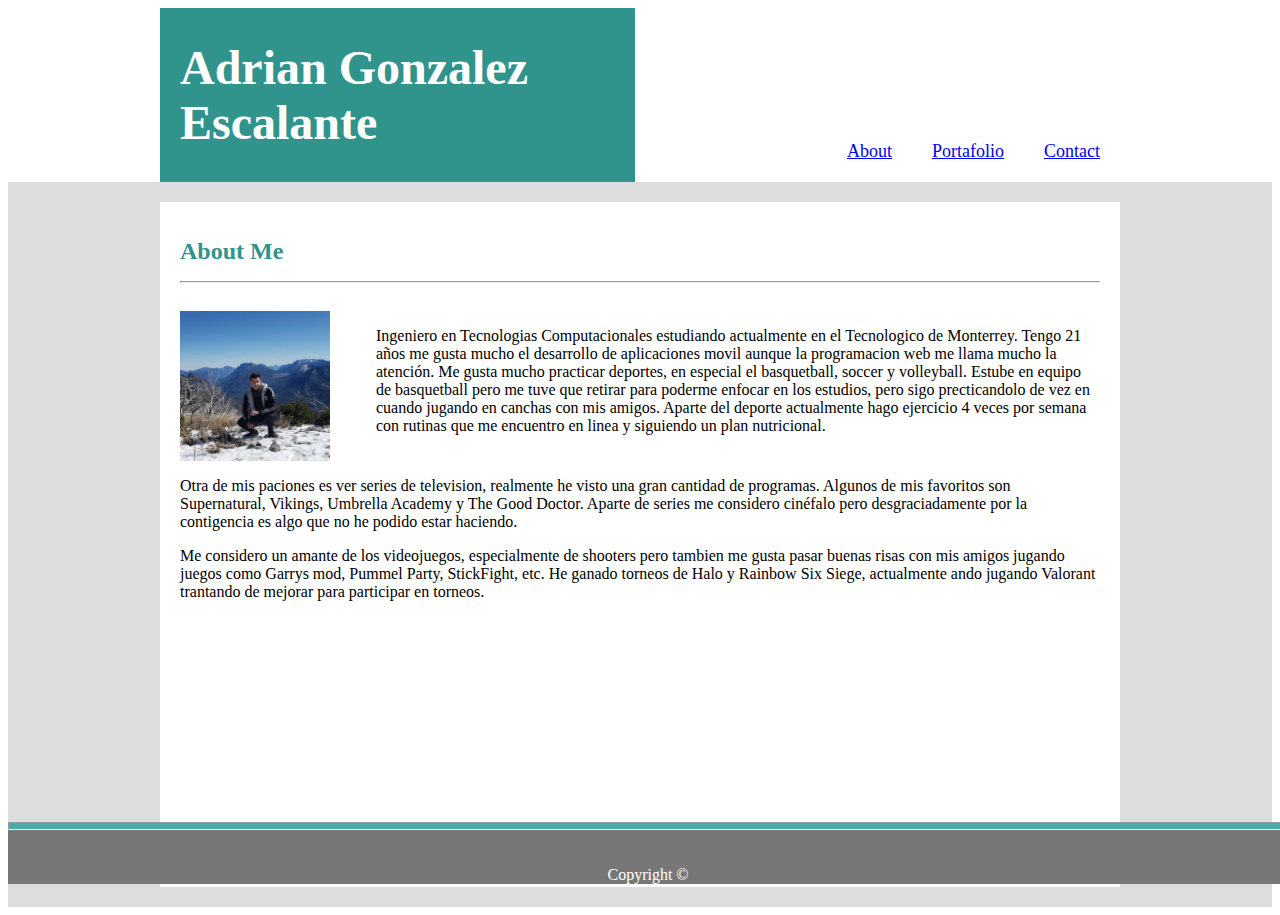
<file: index.html>
<!DOCTYPE html>
<html>

<head>
    <link rel="stylesheet" href="assets/css/style.css">
</head>

<body>
    <div class="maincontainer">

        <header>
            <section style="background-color: #ffffff">
                <div class="row">
                    <section id="name">
                        <h1>
                            Adrian Gonzalez Escalante
                        </h1>
                    </section>
                    <section id="left">
                        <a href="index.html">
                    About
                </a>

                    </section>
                    <section id="middle">
                        <a href="portafolio.html">
                    Portafolio
                </a>
                    </section>
                    <section id="right">
                        <a href="contact.html">
                    Contact
                </a>
                    </section>

                </div>
            </section>

        </header>
    </div>
    <section id="marco">

        <main class="maincontainer">
            <section class="subcontainer">
                <h1 id="about">
                    About Me
                </h1>
                <hr>
                <div class="row" style="margin-top: 3%;">
                    <img src="./assets/images/foto.png" alt="image of a me" width="150" height="150" />
                    <p style="margin-left: 5%;">
                        Ingeniero en Tecnologias Computacionales estudiando actualmente en el Tecnologico de Monterrey. Tengo 21 años me gusta mucho el desarrollo de aplicaciones movil aunque la programacion web me llama mucho la atención. Me gusta mucho practicar deportes,
                        en especial el basquetball, soccer y volleyball. Estube en equipo de basquetball pero me tuve que retirar para poderme enfocar en los estudios, pero sigo precticandolo de vez en cuando jugando en canchas con mis amigos. Aparte
                        del deporte actualmente hago ejercicio 4 veces por semana con rutinas que me encuentro en linea y siguiendo un plan nutricional.

                    </p>

                </div>
                <div>
                    <p>
                        Otra de mis paciones es ver series de television, realmente he visto una gran cantidad de programas. Algunos de mis favoritos son Supernatural, Vikings, Umbrella Academy y The Good Doctor. Aparte de series me considero cinéfalo pero desgraciadamente por
                        la contigencia es algo que no he podido estar haciendo.
                    </p>
                </div>

                <div>
                    <p>
                        Me considero un amante de los videojuegos, especialmente de shooters pero tambien me gusta pasar buenas risas con mis amigos jugando juegos como Garrys mod, Pummel Party, StickFight, etc. He ganado torneos de Halo y Rainbow Six Siege, actualmente ando
                        jugando Valorant trantando de mejorar para participar en torneos.

                    </p>
                </div>



            </section>
        </main>
    </section>



</body>
<footer>
    <hr class="line">
    <section style="background-color: #777777; margin-bottom: 0px;">
        <p style="text-align: center; color: #ffffff; margin-top: 0px;">
            <br><br> Copyright ©
        </p>
    </section>
</footer>

</html>
</file>
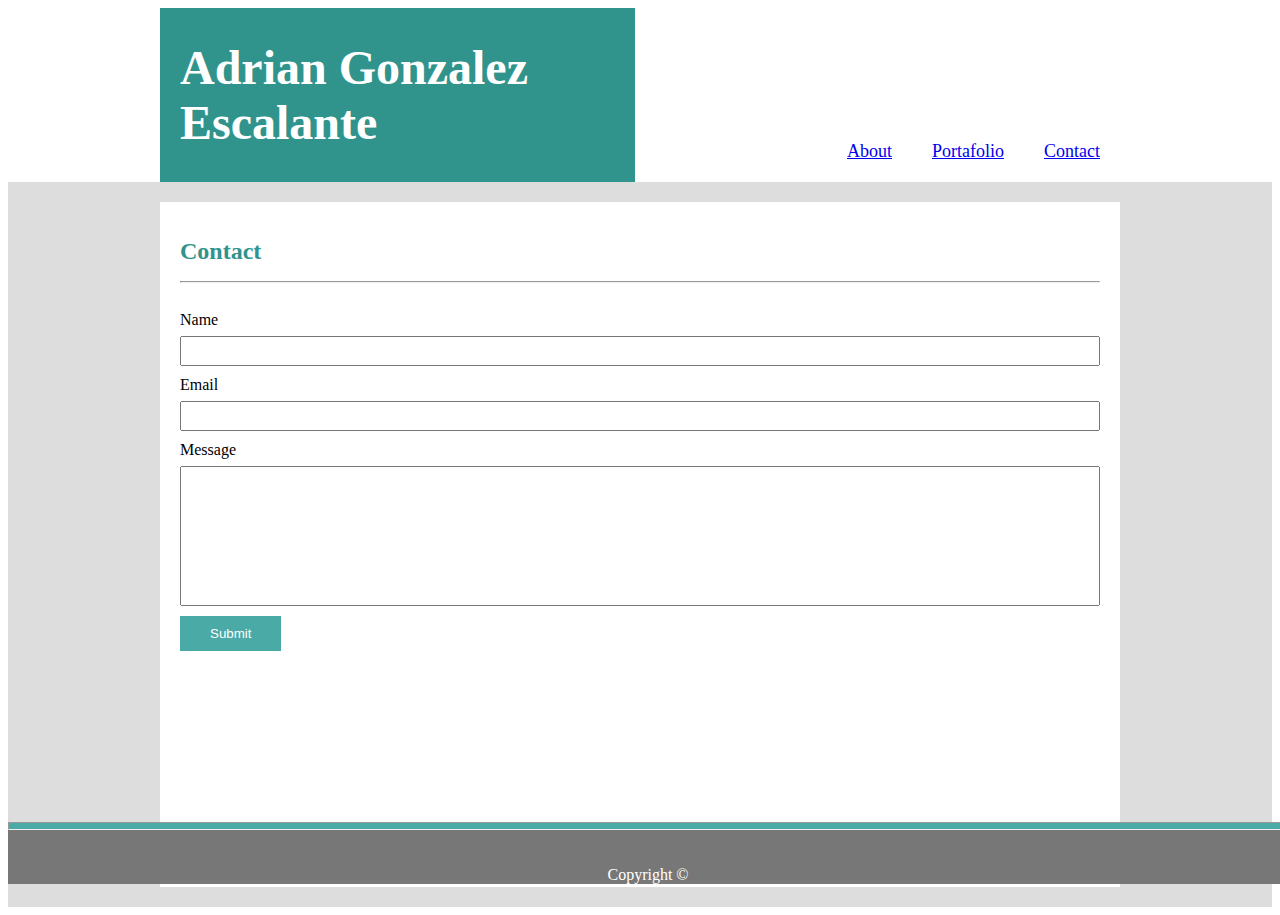
<file: contact.html>
<!DOCTYPE html>
<html>

<head>
    <link rel="stylesheet" href="assets/css/style.css">
</head>

<body>
    <div class="maincontainer">

        <header>
            <section style="background-color: #ffffff">
                <div class="row">
                    <section id="name">
                        <h1>
                            Adrian Gonzalez Escalante
                        </h1>
                    </section>
                    <section id="left">
                        <a href="index.html">
                    About
                </a>

                    </section>
                    <section id="middle">
                        <a href="portafolio.html">
                    Portafolio
                </a>
                    </section>
                    <section id="right">
                        <a href="contact.html">
                    Contact
                </a>
                    </section>

                </div>
            </section>

        </header>
    </div>
    <section id="marco">

        <main class="maincontainer">
            <section class="subcontainer">
                <h1 id="about">
                    Contact
                </h1>
                <hr>
                <div style="margin-top: 3%;">
                    <div style="margin-bottom: 7px;">
                        <label for="name"> Name</label>
                    </div>

                    <div class="complete">
                        <input type="text" class="complete">
                    </div>

                    <div style="margin-bottom: 7px;">
                        <label for="email"> Email</label>
                    </div>

                    <div class="complete">
                        <input type="email" class="complete">
                    </div>

                    <div style="margin-bottom: 7px;">
                        <label for="Message"> Message</label>
                    </div>

                    <div class="complete">
                        <input type="text" class="complete" style="padding-bottom: 120px;">
                    </div>


                    <div class="complete" style="padding-bottom: 50px;">
                        <input type="submit" class="sumbit">
                    </div>


                </div>
            </section>
        </main>
    </section>
    <footer>
        <hr class="line">
        <section style="background-color: #777777;">
            <p style="text-align: center; color: #ffffff; margin-top: 0px;">
                <br><br> Copyright ©
            </p>
        </section>
    </footer>

</body>


</html>
</file>
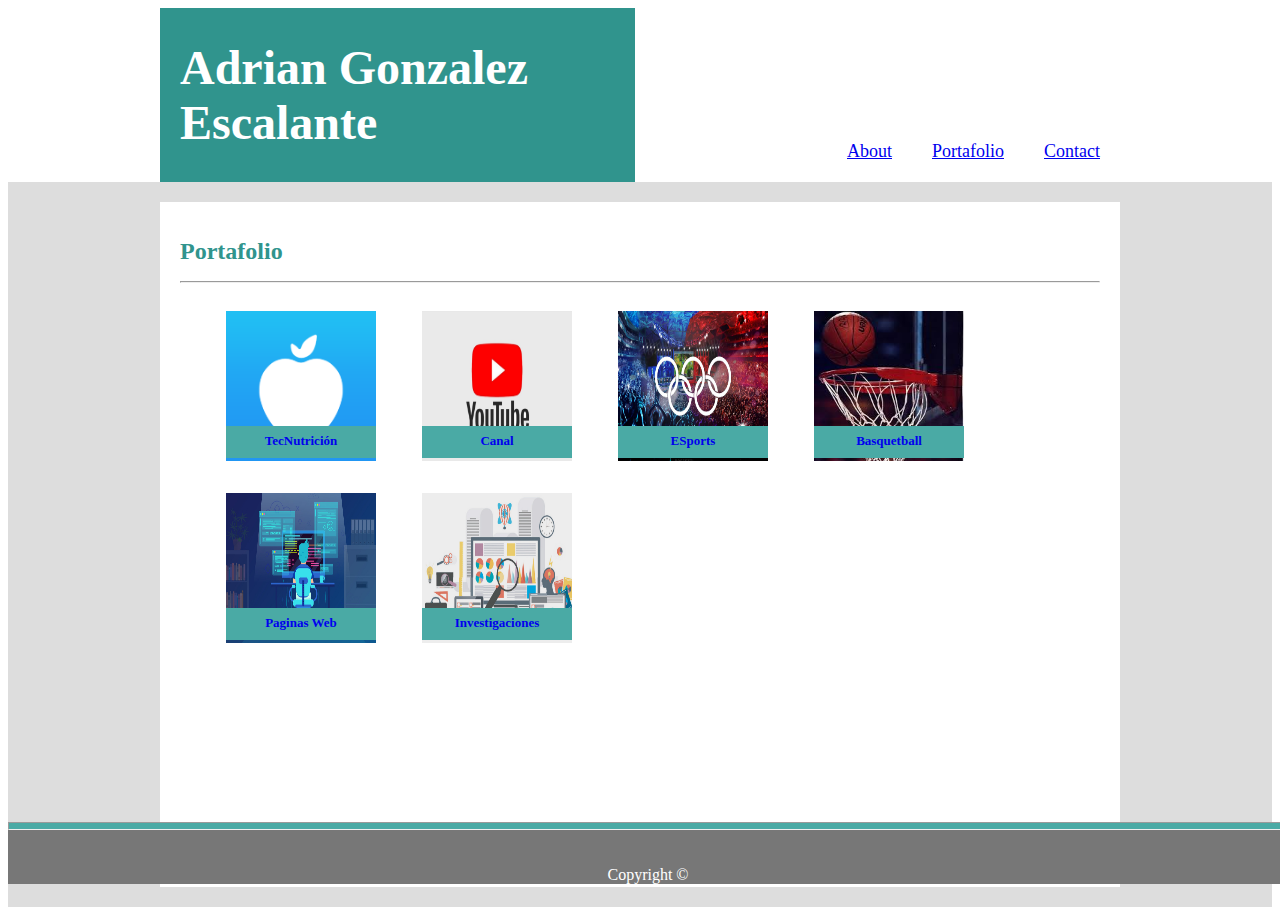
<file: portafolio.html>
<!DOCTYPE html>
<html>

<head>
    <link rel="stylesheet" href="assets/css/style.css">
</head>

<body>
    <div class="maincontainer">

        <header>
            <section style="background-color: #ffffff">
                <div class="row">
                    <section id="name">
                        <h1>
                            Adrian Gonzalez Escalante
                        </h1>
                    </section>
                    <section id="left">
                        <a href="index.html">
                    About
                </a>

                    </section>
                    <section id="middle">
                        <a href="portafolio.html">
                    Portafolio
                </a>
                    </section>
                    <section id="right">
                        <a href="contact.html">
                    Contact
                </a>
                    </section>

                </div>
            </section>

        </header>
    </div>
    <section id="marco">

        <main class="maincontainer">
            <section class="subcontainer">
                <h1 id="about">
                    Portafolio
                </h1>
                <hr>
                <div class="row" style="margin-top: 3%;">
                    <div class="image">
                        <a href="#">
                            <img src="./assets/images/applogoandroid2.png" alt="image of a me" width="150" height="150" />
                            <div class="centered">TecNutrición</div>
                        </a>

                    </div>
                    <div class="image">
                        <a href="#">
                            <img src="./assets/images/yout.jpeg" alt="image of a me" width="150" height="150" />
                            <div class="centered">Canal</div>
                        </a>

                    </div>

                    <div class="image">
                        <a href="#">
                            <img src="./assets/images/esports.jpg" alt="image of a me" width="150" height="150" />
                            <div class="centered">ESports</div>
                        </a>

                    </div>

                    <div class="image">
                        <a href="#">
                            <img src="./assets/images/basquet.jpg" alt="image of a me" width="150" height="150" />
                            <div class="centered">Basquetball</div>
                        </a>

                    </div>

                </div>

                <div class="row" style="margin-top: 3%;">
                    <div class="image">
                        <a href="#">
                            <img src="./assets/images/web.jpg" alt="image of a me" width="150" height="150" />
                            <div class="centered">Paginas Web</div>
                        </a>

                    </div>
                    <div class="image">
                        <a href="#">
                            <img src="./assets/images/Investigaciones.jpg" alt="image of a me" width="150" height="150" />
                            <div class="centered">Investigaciones</div>
                        </a>

                    </div>



                </div>

            </section>
        </main>
    </section>
    <footer>
        <hr class="line">
        <section style="background-color: #777777;">
            <p style="text-align: center; color: #ffffff; margin-top: 0px;">
                <br><br> Copyright ©
            </p>
        </section>
    </footer>


</body>


</html>
</file>
<file: assets/css/style.css>
.row {
    display: flex;
}

#name {
    background: #30948D;
    color: #ffffff;
    margin-left: 0%;
    margin-right: 20%;
    padding-left: 20px;
    padding-right: 20px;
    font-size: x-large;
}

#about {
    color: #30948D;
    font-size: x-large;
}

#left {
    font-size: large;
    width: auto;
    padding: 20px;
    margin-top: auto;
}

#middle {
    font-size: large;
    width: auto;
    padding: 20px;
    margin-top: auto;
}

#right {
    font-size: large;
    width: auto;
    padding: 20px;
    margin-top: auto;
}

main {
    margin-left: 10%;
    margin-right: 20%;
}

#marco {
    padding: 20px;
    background-color: #dddddd;
    border-top: #777777;
}

.maincontainer {
    margin: auto;
    position: relative;
    width: 960px;
    height: 100%;
}

.subcontainer {
    background-color: #ffffff;
    padding: 20px;
    padding-left: 20px;
    position: relative;
    min-height: calc(100vh - 255px);
}

.line {
    margin-top: 0px;
    margin-bottom: 0px;
    height: 6px;
    background: #4aaaa5;
}

footer {
    position: fixed;
    bottom: 0;
    width: 100%;
}

.complete {
    display: flex;
    flex: 1;
    color: #dddddd;
    margin-bottom: 0px;
    padding-bottom: 10px;
}

.color {
    margin-bottom: 5px;
}

.sumbit {
    background: #4aaaa5;
    padding-left: 30px;
    padding-right: 30px;
    padding-top: 10px;
    padding-bottom: 10px;
    color: #ffffff;
    border: 0;
}

.image {
    position: relative;
    text-align: center;
    color: white;
    border-color: black;
    margin-left: 5%;
}

.centered {
    position: absolute;
    top: 85%;
    left: 50%;
    transform: translate(-50%, -50%);
    font-size: small;
    background-color: #4aaaa5;
    width: 150px;
    height: 25px;
    padding-top: 7px;
    font-weight: bolder;
}
</file>
